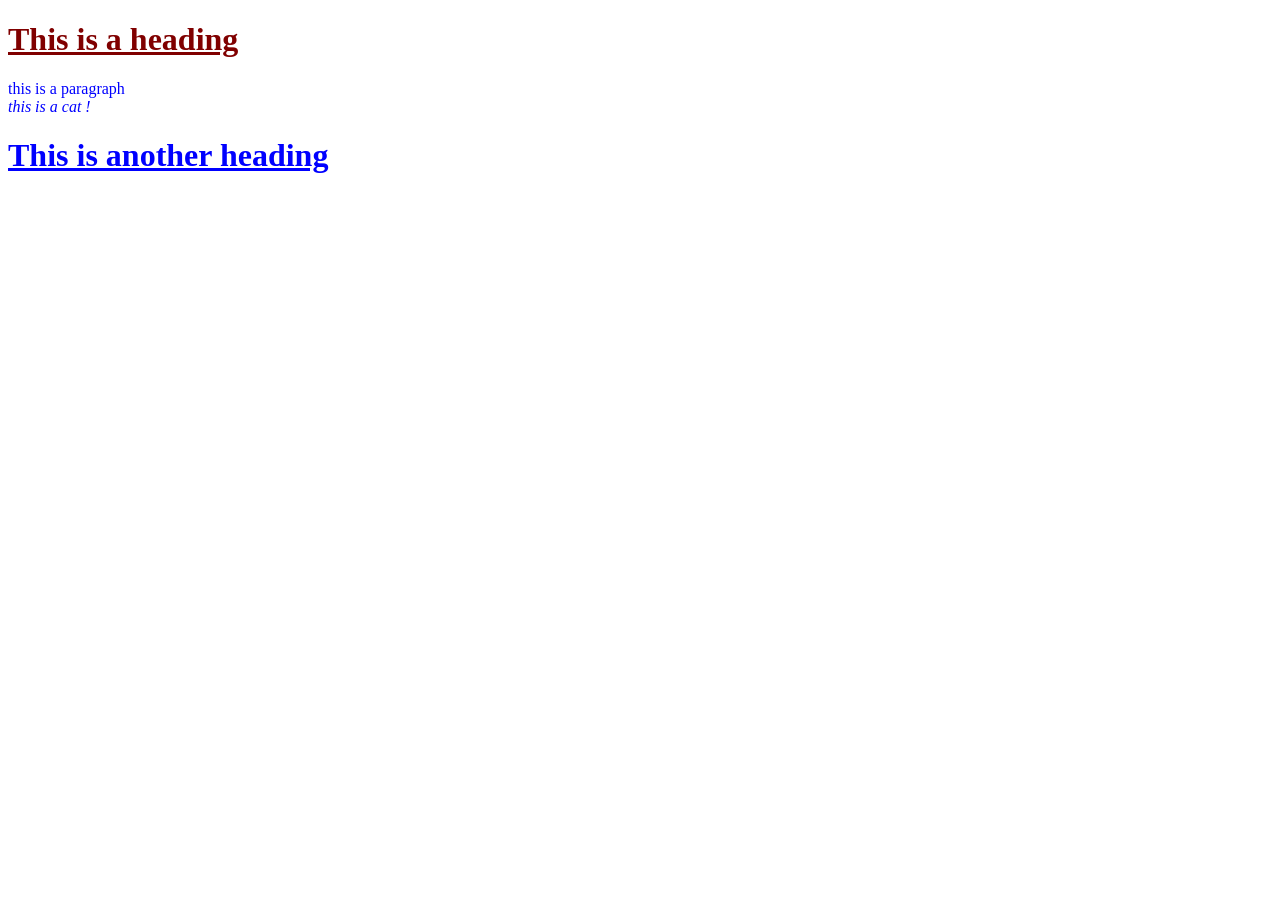
<file: week 3/index.html>
<!DOCTYPE html>
<html lang="en">
<head>
    <meta charset="UTF-8">
    <meta name="viewport" content="width=device-width, initial-scale=1.0">
    <title>Document</title>
    <link rel="stylesheet" href="styles.css">    
</head>
<body>
    <h1 >
       This is a heading
    </h1>
  <p style="color: blue;"> 
      this is a paragraph
      <br>
      <em>this is a cat !</em>
    </p>
    <h1 class="special"> 
        This is another heading 
    </h1>
</body>
</html>
</file>
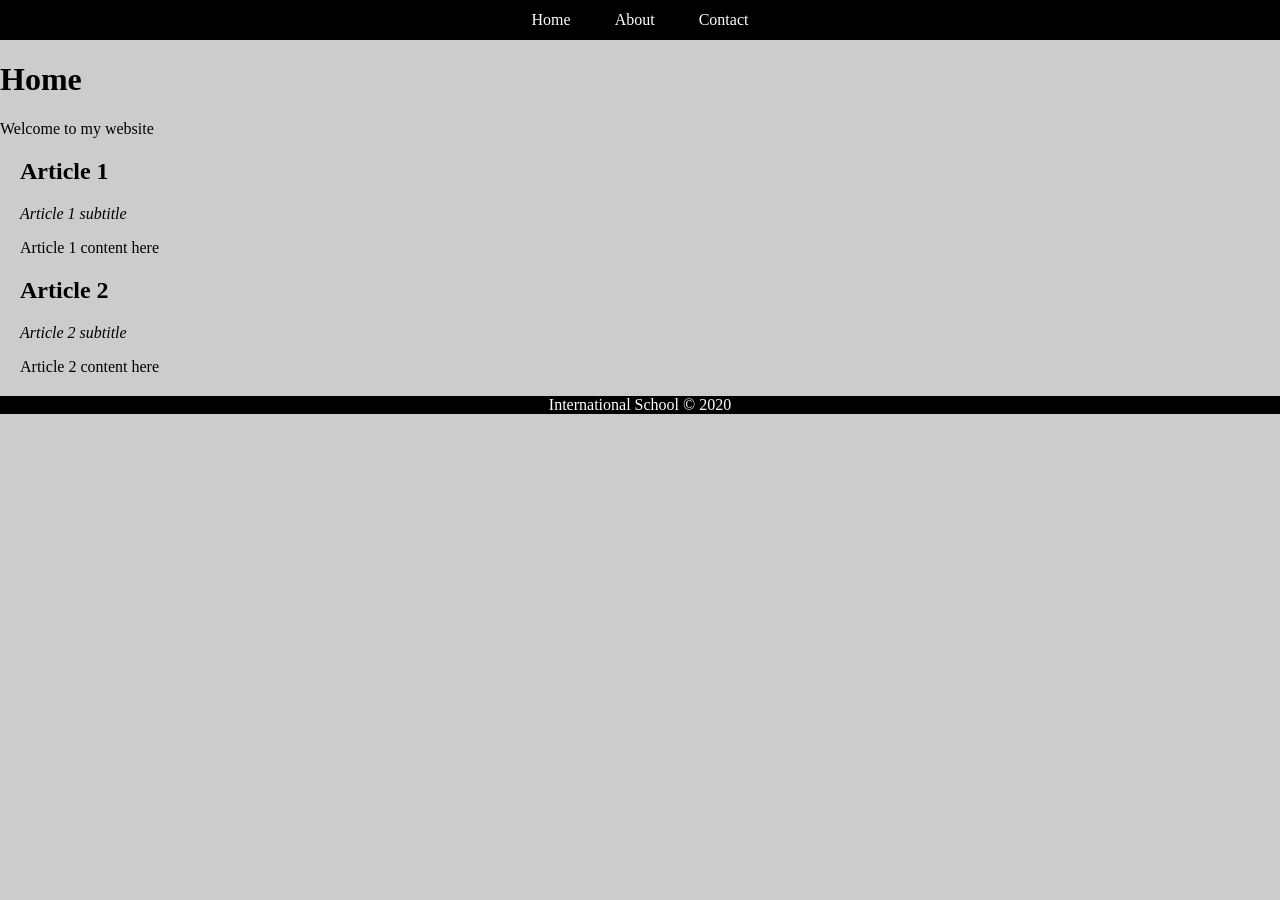
<file: week 4/index.html>
<!DOCTYPE html>
<html lang="en">
<head>
    <meta charset="UTF-8">
    <meta name="viewport" content="width=device-width, initial-scale=1.0">
    <title>Document</title>
    <Link rel="stylesheet" href="style.css">
</head>
<body>
    <!-- HTML code with simple navigation bar -->
     <nav>
        <ul>
           <li><a href="index.html">Home</a></li> 
           <li><a href="about.html">About</a></li>
           <li><a href="contact.html">Contact</a></li>
        </ul>
     </nav>
<header>
    <h1>Home</h1>
     <p>Welcome to my website</p>
</header>
<main>
    <section>
        <article>
            <header>
                <h2>Article 1</h2>
                <p>Article 1 subtitle</p>
            </header>
            <p>Article 1 content here</p>
        </article>
        <article>
            <header>
                <h2>Article 2</h2>
                <p>Article 2 subtitle</p>
            </header>
            <p>Article 2 content here</p>
        </article>
</main>
<footer>
    <p>International School &copy; 2020</p>
</footer>
</body>
</html>
</file>
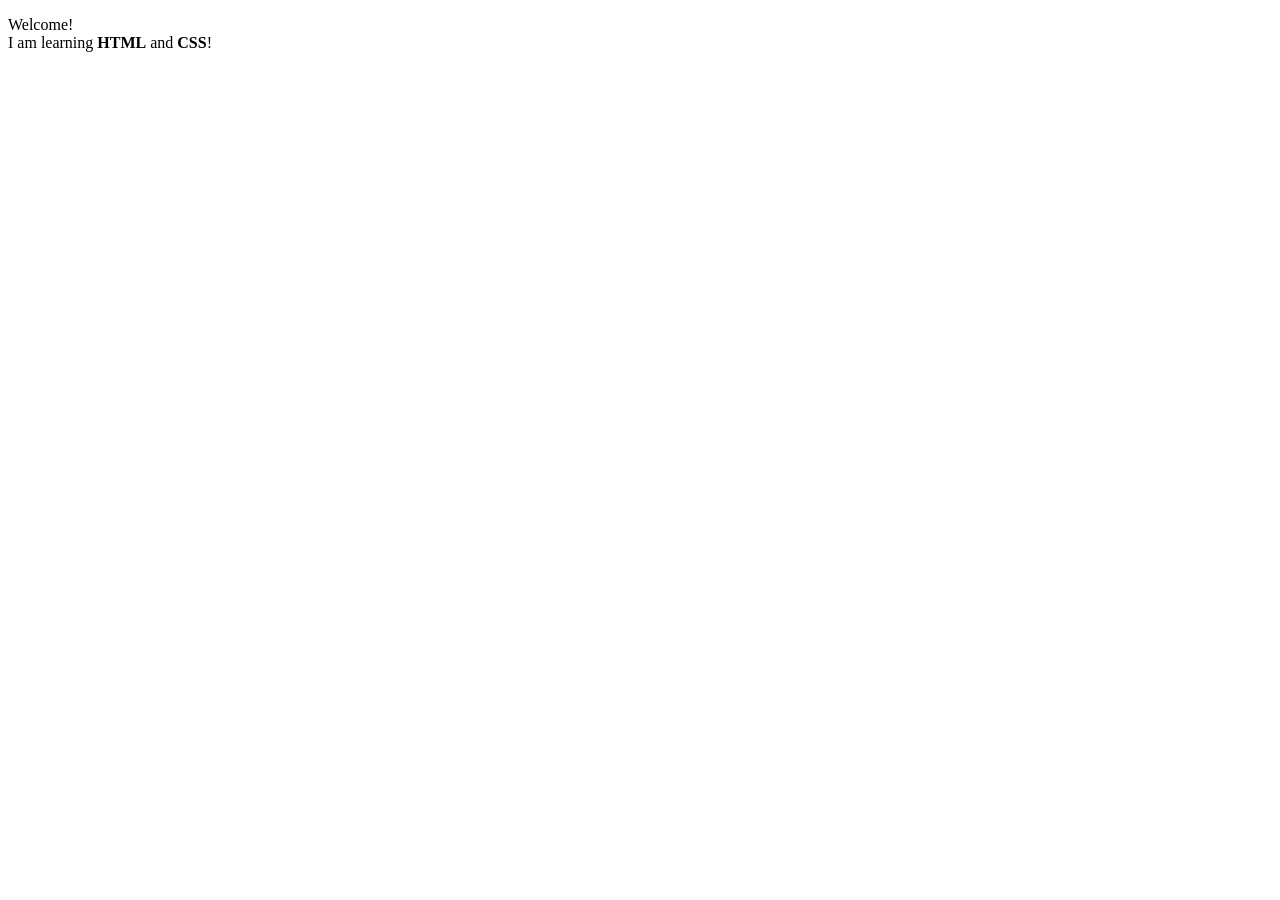
<file: welcome.html>
<!DOCTYPE html>
<html lang="en">
<head>
    <meta charset="UTF-8">
    <meta name="viewport" content="width=device-width, initial-scale=1.0">
    <title>welcome</title>
</head>
<body>
    <p>
        Welcome!
        <br> I am learning <strong> HTML</strong> and <strong>CSS</strong>!
    </p>
</body>
</html>
</file>
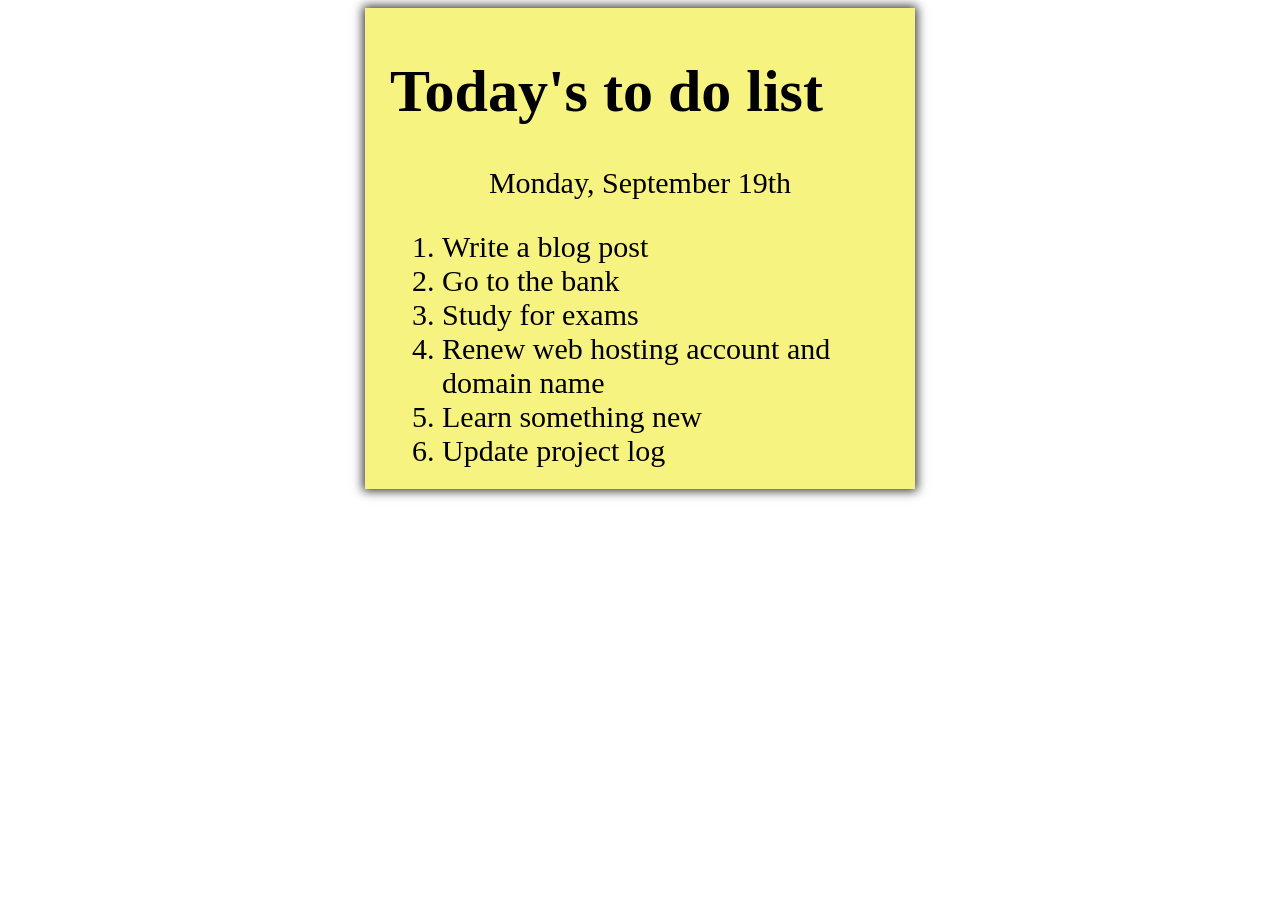
<file: week 3/to-do-list.html>
<!DOCTYPE html>
<html  >
    <head>
        <link rel="stylesheet" href="todolist.css">
    </head>
    <body>
        <div class="my-list">
            <h1>Today's to do list</h1>
            <p> Monday, September 19th </p>
            <ol type="1">
                <li>Write a blog post</li>
                <li>Go to the bank</li>
                <li>Study for exams</li>
                <li>Renew web hosting account and domain name</li>
                <li>Learn something new</li>
                <li>Update project log</li>
            </ol>
        </div>
    </body>
</html>
</file>
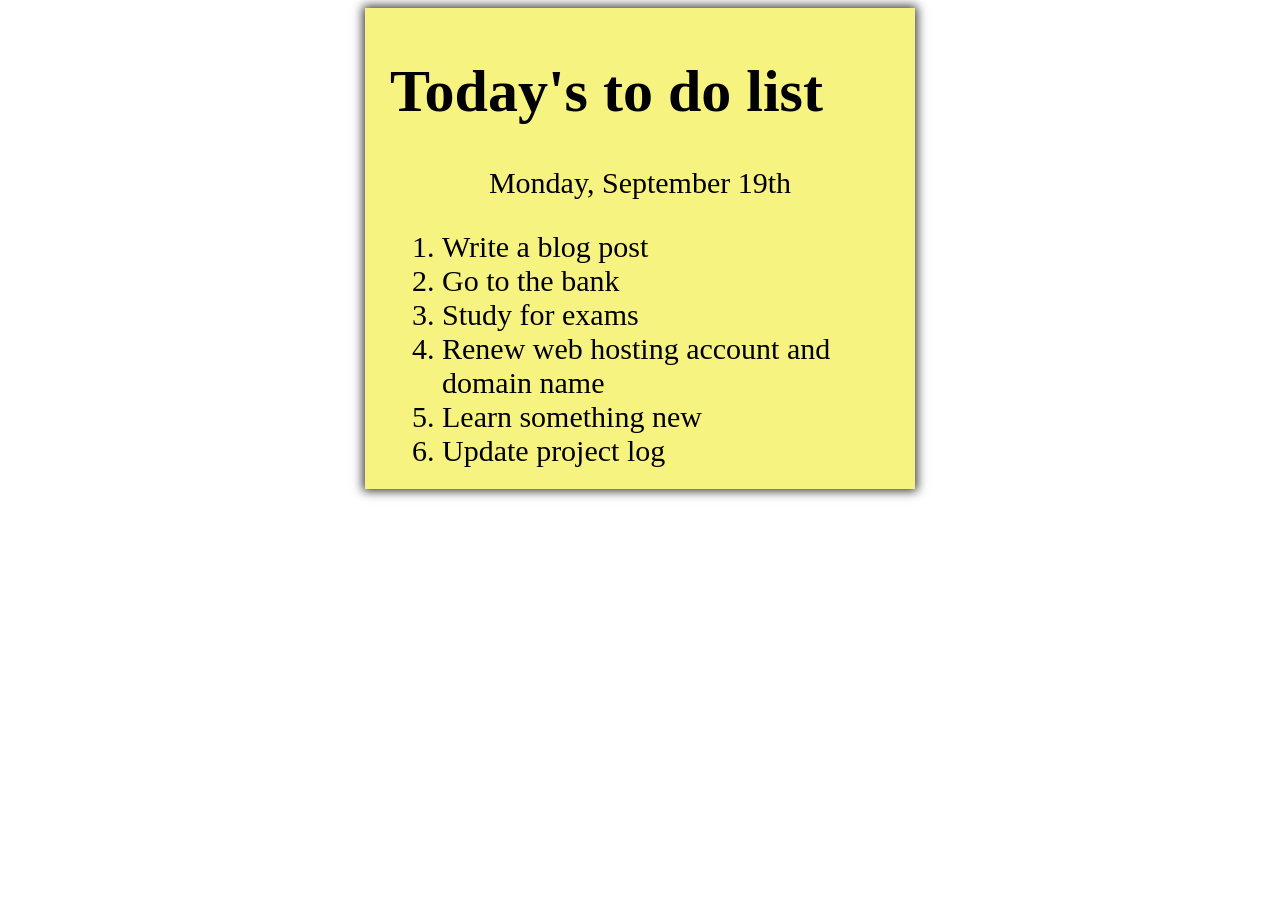
<file: week 3/ussing-css.html>
<!DOCTYPE html>
<html>
     <head>
      <meta charset="UTF-8">
      <meta name="viewport" content="width=device-width, initial-scale=1.0">
      <title>My To Do List</title>
      <link rel="stylesheet" href="todolist.css">
    </head>
    <body>
        <div class="my-list">
         <h1>Today's to do list</h1>
         <p> Monday, September 19th </p>
         <ol type="1">
             <li>Write a blog post</li>
             <li>Go to the bank</li>
             <li>Study for exams</li>
             <li>Renew web hosting account and domain name</li>
             <li>Learn something new</li>
             <li>Update project log</li>
         </ol>
        </div>
     </body>
</html>
</file>
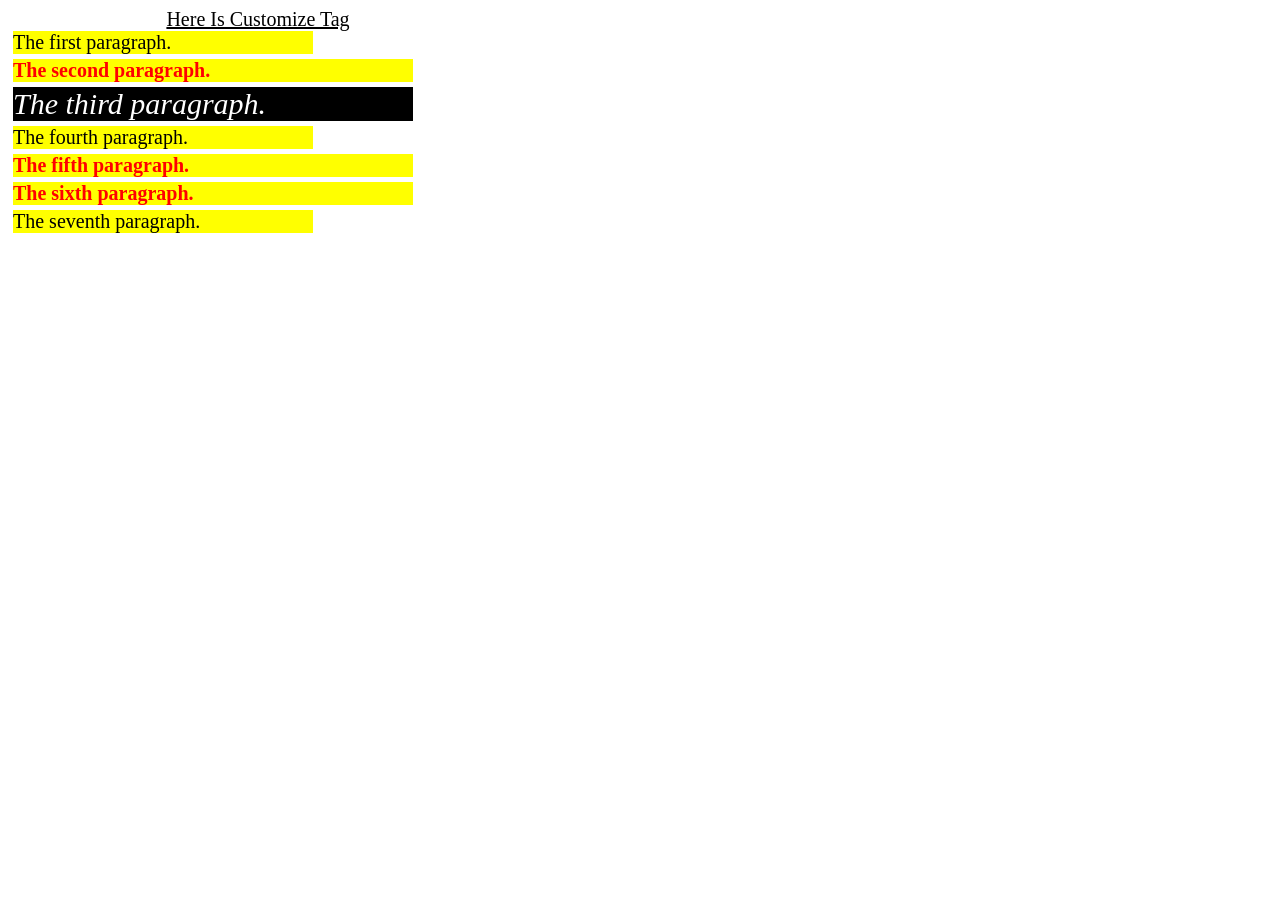
<file: week 6/ex1.html>
<!DOCTYPE html>
<html lang="en">
<head>
    <meta charset="UTF-8">
    <title>The priority of selectors</title>
    <style type="text/css">
        * { font-size: 20px; font-family: "Comic Sans MS"; }
        MyCustomizeTag {
            display: block;
            text-align: center;
            text-transform: capitalize;
            text-decoration: underline;
            width: 500px;
        }
        div {
            background-color: yellow;
            margin: 0px 0px 5px 5px;
            width: 300px;
        }
        .GroupFormat {
            font-weight: bold;
            color: #f00;
            width: 400px;
        }
        #TheHighestPriority {
            background-color: #000;
            font-weight: normal;
            font: italic 30px "Times New Roman";
            color: #fff;
        }
    </style>
</head>
<body>
    <MycustomizeTag>Here is customize tag</MycustomizeTag>
    <div>The first paragraph.</div>
    <div class="GroupFormat">The second paragraph.</div>
    <div class="GroupFormat" id="TheHighestPriority">
        The third paragraph.
    </div>
    <div>The fourth paragraph.</div>
    <div class="GroupFormat">The fifth paragraph.</div>
    <div class="GroupFormat">The sixth paragraph.</div>
    <div>The seventh paragraph.</div>
</body>
</html>
</file>
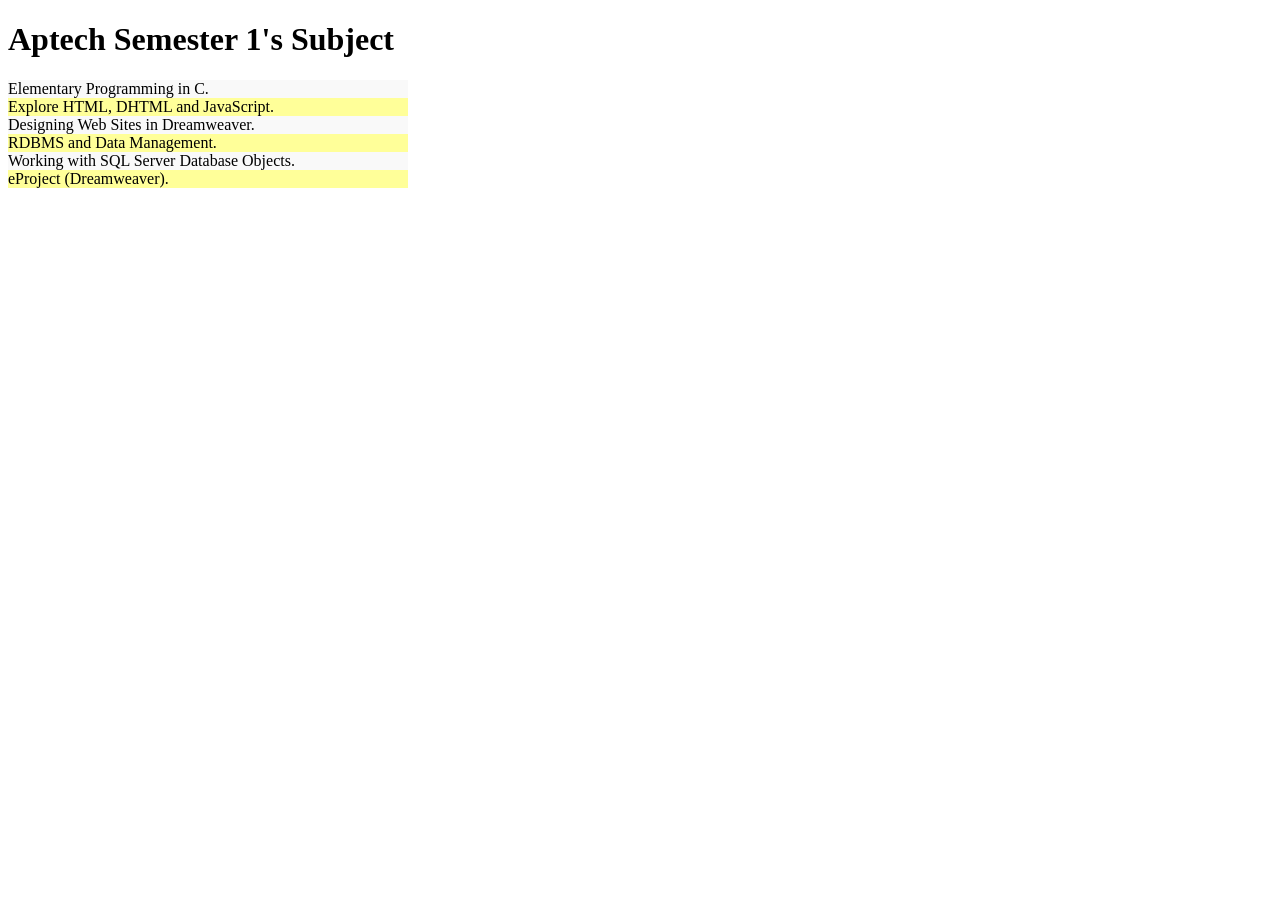
<file: week 6/ex2.html>
<!DOCTYPE html>
<html>
    <head>
        <meta charset="UTF-8">
        <title>Recognize odd and even element</title>
        <style>
            div{width: 400px}
            div:nth-child(even){background-color: #f9f9f9}
            div:nth-child(2n+1){background-color: #ff9}
        </style>
    </head>
    <body>
        <h1>Aptech Semester 1's Subject</h1>
        <div>Elementary Programming in C.</div>
        <div>Explore HTML, DHTML and JavaScript.</div>    
        <div>Designing Web Sites in Dreamweaver.</div>        
        <div>RDBMS and Data Management.</div>
        <div>Working with SQL Server Database Objects.</div>
        <div>eProject (Dreamweaver).</div>
        </body>
        </html>
</file>
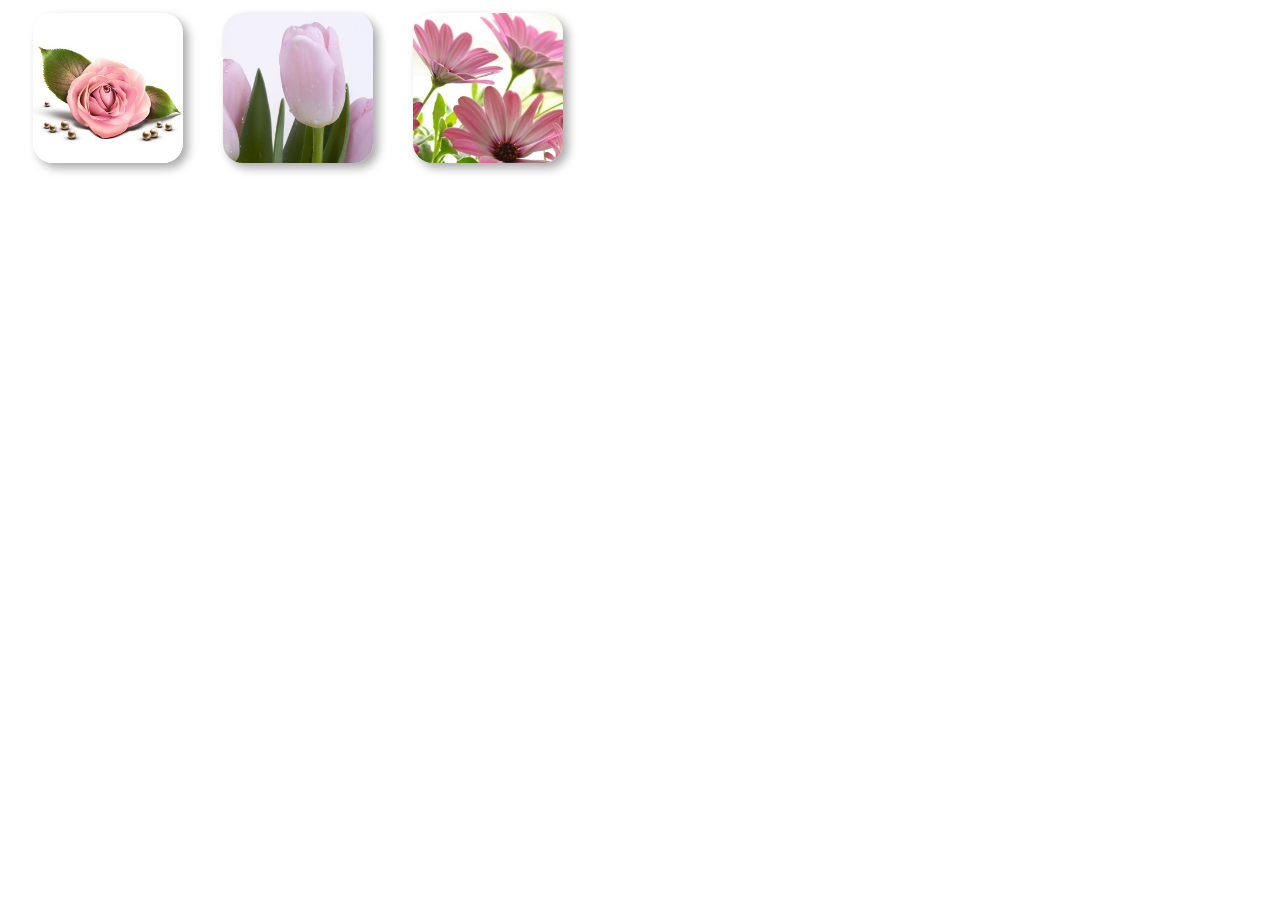
<file: week 6/ex3.html>
<!DOCTYPE html>
<html>
    <head>
        <meta charset="utf-8">
        <title>Create product list with CSS3</title>
        <style type="text/css">
        .ProductDetails {display: none;}
        .Product img {
                width: 150px;
                height: 150px;
                margin: 5px;
                border-radius: 20px;
                box-shadow: 5px 5px 10px #aaa;
            }
        .ProductName {font-weight: bold;}
        .ProductPrice {font-weight: italic;}
        .ProductPrice::before {content: " - ";}
        .Product {
                text-align: center;
                width: 150px;
                margin: 0px 20px;
                float: left;
                cursor: pointer;
            }
        .Product:hover .ProductDetails {display: block;}
        </style>
    </head>
    <body>
        <div>
            <div class="Product">
                <img src="rose.jpg" >
                <div class="ProductDetails">
                    <span class="ProductName">Rose</span>
                    <span class="ProductPrice">1.5$</span>
                </div>
            </div>
           <div class="Product">
                <img src="tulip.jpg" >
                <div class="ProductDetails">
                    <span class="ProductName">Tulip</span>
                    <span class="ProductPrice">2.0$</span>
                </div>
            </div>
            <div class="Product">
                <img src="daisy.jpg" >
                <div class="ProductDetails">
                    <span class="ProductName">Daisy</span>
                    <span class="ProductPrice">1.0$</span>
                </div>
        </div>
    </body>
</html>
</file>
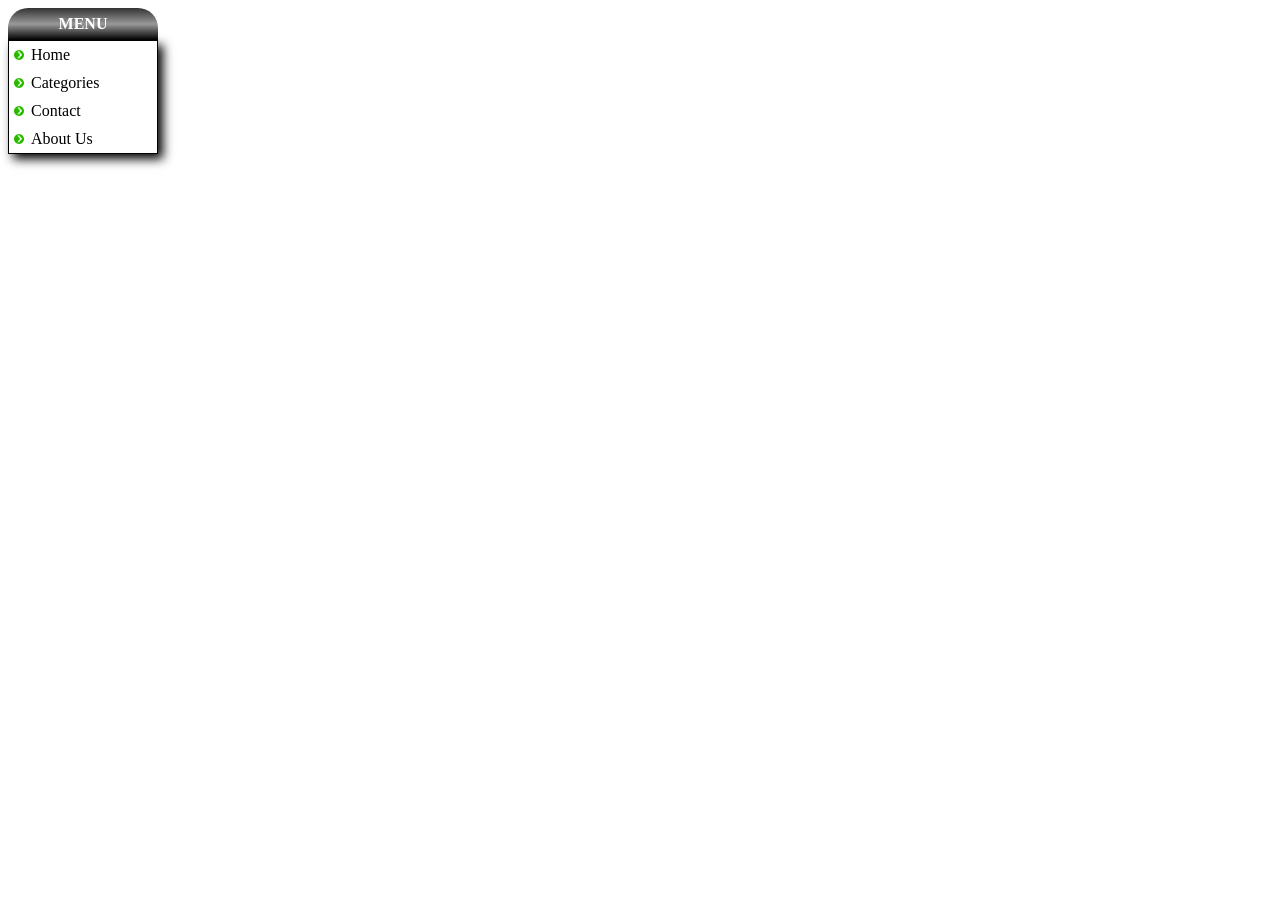
<file: week 6/ex4.html>
<!DOCTYPE html>
<html>
<head>
    <meta charset="utf-8">
    <title>Left menu</title>
    <link rel="stylesheet" type="text/css" href="LeftMenu.css" />
</head>
<body>
    <div class="menu">
        <div>menu</div>
        <ul>
            <li>home</li>
            <li>categories</li>
            <li>contact</li>
            <li>about us</li>
        </ul>
    </div>
</body>
</html>
</file>
<file: week 3/styles.css>
h1 {
    color: maroon;
    text-decoration: underline;
}
.special {
    color: blue;
    text-decoration: uppercase;
}
</file>
<file: week 4/style.css>
body {
    margin: 0;
    padding: 0;
    background: #ccc;
    }
    nav ul {
        list-style-type: none;
       background: black;
       padding: 0 ;
         margin: 0;
            text-align: center;
    }
    nav ul li {
        display: inline;
        padding : 20px;
        line-height: 40px;
        }
    nav ul li a {
        color: white;
        text-decoration: none;
        }
    section {
        margin: 20px;
        }
     article header p {
        font-style: italic;
     }
          
    footer {
        background: black;
        color: white;
        text-align: center;
        margin: 0;
        padding: 0;
        }
</file>
<file: week 3/todolist.css>
.my-list {
    margin: 0 auto;
    padding: 8px 24px;
    width: 500px;
    font-size: 30px;
   border: 1px solid #f7f381;
    background: #f7f381;
    box-shadow: 0 0 10px 2px #333333;
}
.my-list ol {
    margin: 12px;
}
.my-list p { 
    text-align: center;
}
</file>
<file: week 6/LeftMenu.css>
@charset "utf-8";

.menu div {
    width: 150px;
    height: 32px;
    background: -webkit-linear-gradient(top, #333, #999, #000) repeat-x;
    background: -o-linear-gradient(top, #333, #999, #000) repeat-x;
    background: -ms-linear-gradient(top, #333, #999, #000) repeat-x;
    background: -moz-linear-gradient(top, #333, #999, #000) repeat-x;
    border-radius: 20px 20px 0px 0px;
    color: #fff;
    font-weight: bold;
    text-align: center;
    vertical-align: middle;
    display: table-cell;
    text-transform: uppercase;
}

.menu ul {
    list-style: inside url(bullet.png);
    box-shadow: 5px 5px 10px #000;
    border: 1px solid #000;
    width: 148px;
    margin: 0px;
    padding: 0px;
}

.menu li {
    padding: 5px;
    width: 138px;
    cursor: pointer;
    text-transform: capitalize;
}

.menu li:hover {
    background-color: #ff9;
    font-weight: bold;
    color: #f00;
}
</file>
